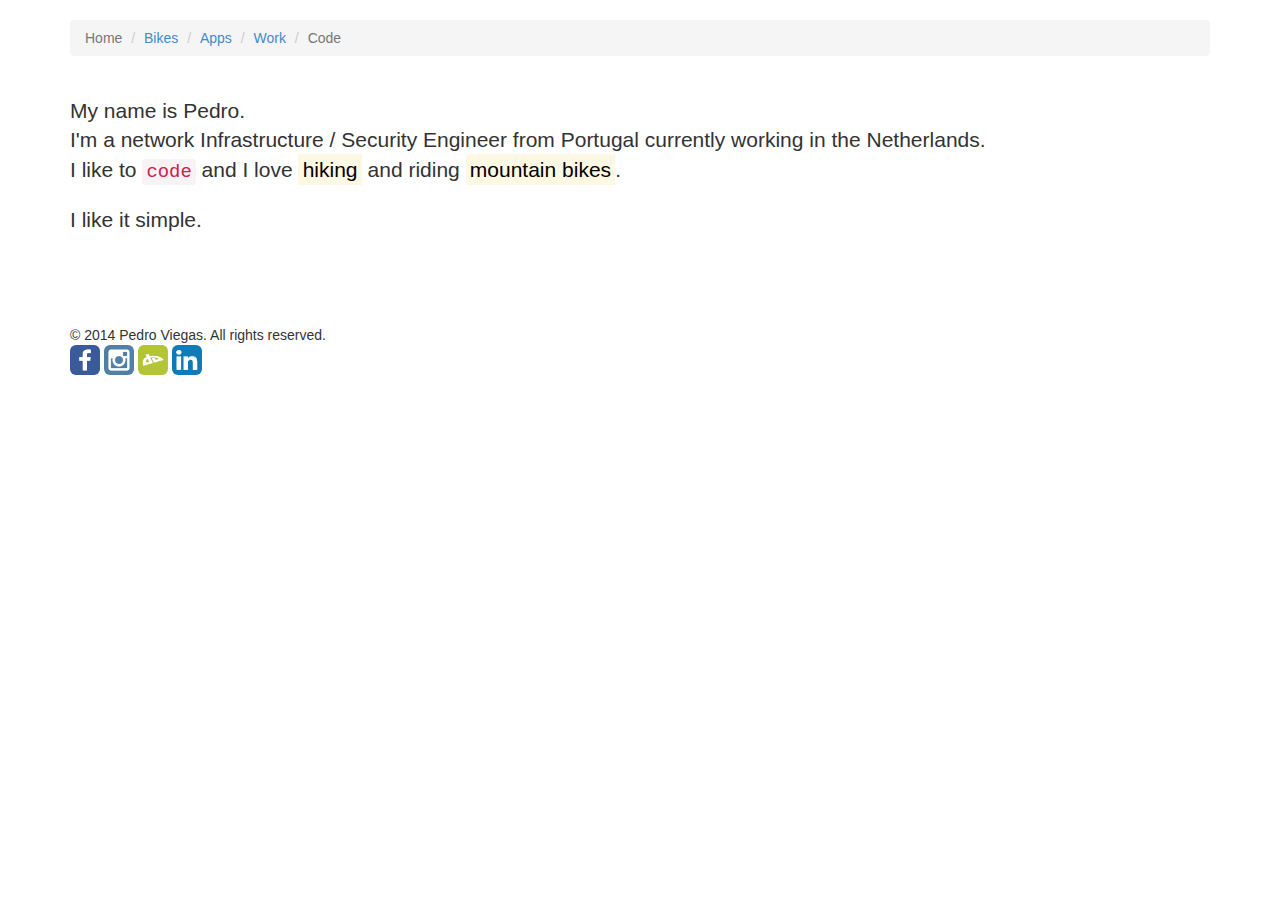
<file: index.html>
<!DOCTYPE html>
<html lang="en">
  <head>
    <meta charset="utf-8">
    <meta http-equiv="X-UA-Compatible" content="IE=edge">
    <meta name="viewport" content="width=device-width, initial-scale=1">
    <meta name="description" content="">
    <meta name="author" content="">
    <!-- <link rel="icon" href="../../favicon.ico"> -->

    <title>Pedro Viegas #Home</title>

    <!-- Bootstrap core CSS -->
    <link href="css/bootstrap.css" rel="stylesheet">

    <!-- HTML5 shim and Respond.js IE8 support of HTML5 elements and media queries -->
    <!--[if lt IE 9]>
      <script src="https://oss.maxcdn.com/html5shiv/3.7.2/html5shiv.min.js"></script>
      <script src="https://oss.maxcdn.com/respond/1.4.2/respond.min.js"></script>
    <![endif]-->
  </head>

  <body>

    <!-- Begin page content -->
    <div class="container">

      <!-- Navbar and header-->
      <br>
      <ol class="breadcrumb">
        <li class="active">Home</li>
        <li class="active"><a href="bikes.html">Bikes</a></li>
        <li class="active"><a href="apps.html">Apps</a></li>
        <li class="active"><a href="work.html">Work</a></li>
        <li class="active">Code</li>
      </ol>

      <!-- Body -->
      <br>
      <p class="lead">My name is Pedro.
        <br>I'm a network Infrastructure / Security Engineer from Portugal currently working in the Netherlands.
        <br>I like to <code>code</code> and I love <mark>hiking</mark> and riding <mark>mountain bikes</mark>.</p>
      <p class="lead">I like it simple.</p>
      <br>
      <br>
      <br>
    </div>
    <!-- Content end -->

    <!-- Fixed footer -->
    <div class="footer">
      <div class="container">
        <p class="text-muted">
          <div>© 2014 Pedro Viegas. All rights reserved.</div>
          <div>
            <a href="https://www.facebook.com/slipviegas" target="_blank">
              <img src="imgs/facebook_ico.png" class="img-rounded" style="max-width: 30px; height: auto;"></a>
            <a href="http://instagram.com/pedro_viegas" target="_blank">
              <img src="imgs/instagram_ico.png" class="img-rounded" style="max-width: 30px; height: auto;"></a>
            <a href="http://pedroviegas.deviantart.com" target="_blank">
              <img src="imgs/deviantArt_ico.png" class="img-rounded" style="max-width: 30px; height: auto;"></a>
            <a href="https://www.linkedin.com/in/pgpviegas" target="_blank">
            <img src="imgs/linkedIN_ico.png" class="img-rounded" style="max-width: 30px; height: auto;"></a>
          </div>
        </p>
      </div>
    </div>


    <!-- Bootstrap core JavaScript
    ================================================== -->
    <!-- Placed at the end of the document so the pages load faster -->
    <script src="https://ajax.googleapis.com/ajax/libs/jquery/1.11.1/jquery.min.js"></script>
    <script src="js/bootstrap.min.js"></script>

  </body>
</html>
</file>
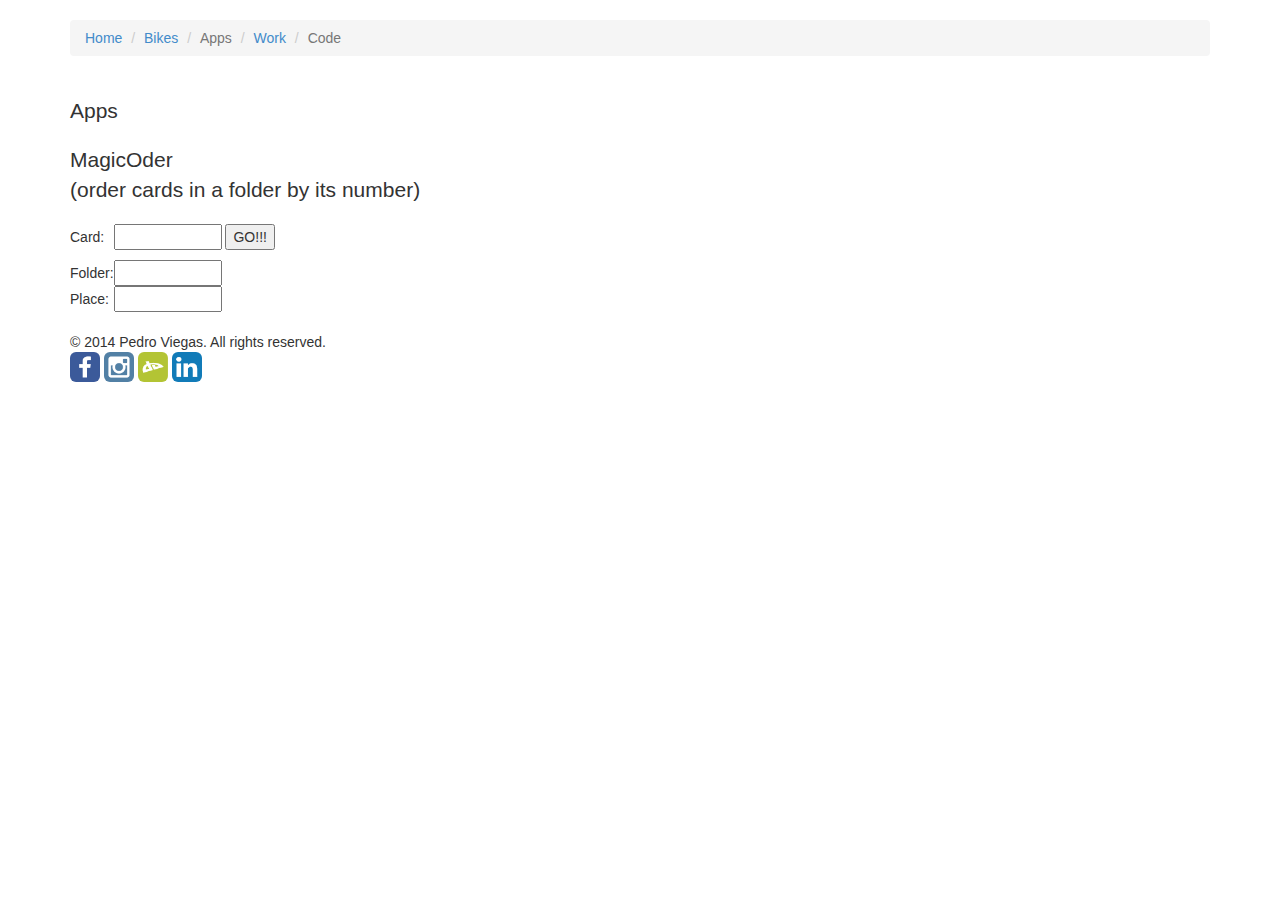
<file: apps.html>
<!DOCTYPE html>
<html lang="en">
  <head>
    <meta charset="utf-8">
    <meta http-equiv="X-UA-Compatible" content="IE=edge">
    <meta name="viewport" content="width=device-width, initial-scale=1">
    <meta name="description" content="">
    <meta name="author" content="">
    <!-- <link rel="icon" href="../../favicon.ico"> -->

    <title>Pedro Viegas #Apps</title>

    <!-- Bootstrap core CSS -->
    <link href="css/bootstrap.css" rel="stylesheet">

    <!-- HTML5 shim and Respond.js IE8 support of HTML5 elements and media queries -->
    <!--[if lt IE 9]>
      <script src="https://oss.maxcdn.com/html5shiv/3.7.2/html5shiv.min.js"></script>
      <script src="https://oss.maxcdn.com/respond/1.4.2/respond.min.js"></script>
    <![endif]-->

	<script language='JavaScript'>
	 <!--------------------------------------------------------------------
	MicaNum = "0";
	LugarNum = "0";
	aux = "0";

	function float2int(value)
	{
		return value | 0;
	}

	function MagicOrder(CardNum)
	 {
		MicaNum = float2int((CardNum/9))+1;
		aux = CardNum%9;

		if(aux==0) { MicaNum--; LugarNum=9; } else { LugarNum = aux; }

		document.MagicOder.nMica.value = MicaNum;
		document.MagicOder.nLugar.value = LugarNum;

		document.getElementById("nMica").readOnly = true;
		document.getElementById("nLugar").readOnly = true;
	 }
	//--------------------------------------------------------------->
	</script>

  </head>

  <body>

    <!-- Begin page content -->
    <div class="container">

      <!-- Navbar and header-->
      <br>
      <ol class="breadcrumb">
        <li class="active"><a href="index.html">Home</a></li>
        <li class="active"><a href="bikes.html">Bikes</a></li>
        <li class="active">Apps</li>
        <li class="active"><a href="work.html">Work</a></li>
        <li class="active">Code</li>
      </ol>
      <!--<p class="navbar-text navbar-right"><h3>Pedro viegas</h3></p>  -->

      <!-- Body -->
      <br>
      <p class="lead">Apps</p>

	  <p class="lead">MagicOder <br>(order cards in a folder by its number)</p>
		<FORM name="MagicOder">
		 <table border="0">
		  <tr>
			<td>
				Card:
			</td>
			<td>
				<input type="text" maxlength="5" size="10" id="nCarta" />
				<input type="button" value="GO!!!" OnClick="MagicOrder(document.getElementById('nCarta').value)" />
			</td>
		  </tr>
		  <tr>
			<td>
				<p></p>
			</td>
		  </tr>
		  <tr>
			<td>
				Folder:
			</td>
			<td>
				<input type="text" maxlength="5" size="10" id="nMica"  readonly/>
			</td>
		  </tr>
		  <tr>
			<td>
				Place:
			</td>
			<td>
				<input type="text" maxlength="1" size="10" id="nLugar" readonly />
			</td>
		  </tr>
		 </table>
		</FORM>
      <p></p>
    </div>
    <!-- content end -->

    <!-- Fixed footer -->
    <div class="footer">
      <div class="container">
        <p class="text-muted">
          <div>© 2014 Pedro Viegas. All rights reserved.</div>
          <div>
            <a href="https://www.facebook.com/slipviegas">
              <img src="imgs/facebook_ico.png" class="img-rounded" style="max-width: 30px; height: auto;"></a>
            <a href="http://instagram.com/pedro_viegas">
              <img src="imgs/instagram_ico.png" class="img-rounded" style="max-width: 30px; height: auto;"></a>
            <a href="http://pedroviegas.deviantart.com">
              <img src="imgs/deviantArt_ico.png" class="img-rounded" style="max-width: 30px; height: auto;"></a>
            <a href="https://www.linkedin.com/in/pgpviegas">
            <img src="imgs/linkedIN_ico.png" class="img-rounded" style="max-width: 30px; height: auto;"></a>
          </div>
        </p>
      </div>
    </div>


    <!-- Bootstrap core JavaScript
    ================================================== -->
    <!-- Placed at the end of the document so the pages load faster -->
    <script src="https://ajax.googleapis.com/ajax/libs/jquery/1.11.1/jquery.min.js"></script>
    <script src="js/bootstrap.min.js"></script>

  </body>
</html>
</file>
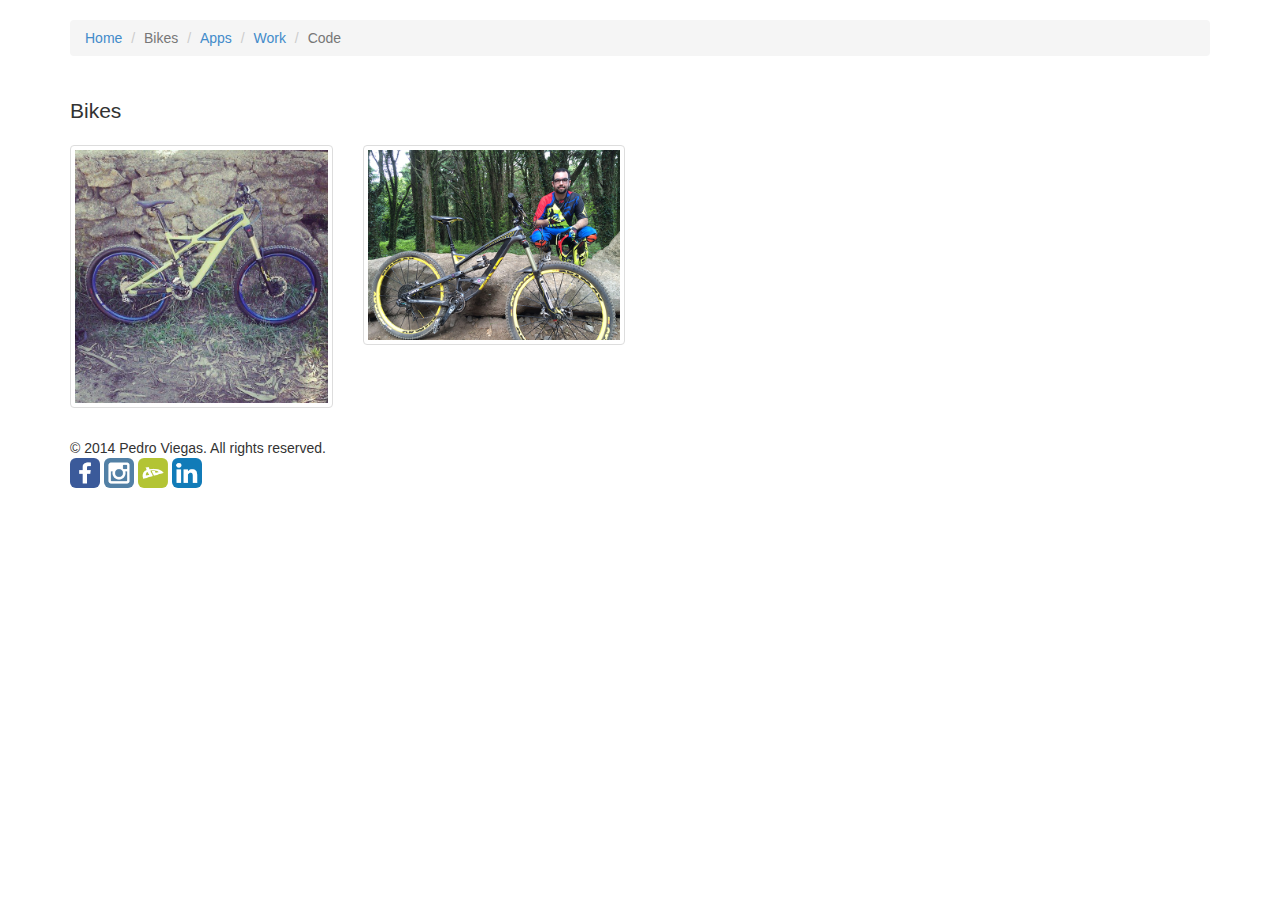
<file: bikes.html>
<!DOCTYPE html>
<html lang="en">
  <head>
    <meta charset="utf-8">
    <meta http-equiv="X-UA-Compatible" content="IE=edge">
    <meta name="viewport" content="width=device-width, initial-scale=1">
    <meta name="description" content="">
    <meta name="author" content="">
    <!-- <link rel="icon" href="../../favicon.ico"> -->

    <title>Pedro Viegas #Bikes</title>

    <!-- Bootstrap core CSS -->
    <link href="css/bootstrap.css" rel="stylesheet">

    <!-- HTML5 shim and Respond.js IE8 support of HTML5 elements and media queries -->
    <!--[if lt IE 9]>
      <script src="https://oss.maxcdn.com/html5shiv/3.7.2/html5shiv.min.js"></script>
      <script src="https://oss.maxcdn.com/respond/1.4.2/respond.min.js"></script>
    <![endif]-->
  </head>

  <body>

    <!-- Begin page content -->
    <div class="container">

      <!-- Navbar and header-->
      <br>
      <ol class="breadcrumb">
        <li class="active"><a href="index.html">Home</a></li>
        <li class="active">Bikes</li>
        <li class="active"><a href="apps.html">Apps</a></li>
        <li class="active"><a href="work.html">Work</a></li>
        <li class="active">Code</li>
      </ol>
      <!--<p class="navbar-text navbar-right"><h3>Pedro viegas</h3></p>  -->

      <!-- Body -->
      <br>
      <p class="lead">Bikes</p>

      <div class="row">
        <div class="col-xs-6 col-md-3">
          <a href="#" class="thumbnail">
            <img src="imgs/bikes/bikes_11.jpg" alt="...">
          </a>
        </div>
        <div class="col-xs-6 col-md-3">
          <a href="#" class="thumbnail">
            <img src="imgs/bikes/bikes_12.jpg" alt="...">
          </a>
        </div>
      </div>
    </div>
    <!-- content end -->

    <!-- Fixed footer -->
    <div class="footer">
      <div class="container">
        <p class="text-muted">
          <div>© 2014 Pedro Viegas. All rights reserved.</div>
          <div>
            <a href="https://www.facebook.com/slipviegas">
              <img src="imgs/facebook_ico.png" class="img-rounded" style="max-width: 30px; height: auto;"></a>
            <a href="http://instagram.com/pedro_viegas">
              <img src="imgs/instagram_ico.png" class="img-rounded" style="max-width: 30px; height: auto;"></a>
            <a href="http://pedroviegas.deviantart.com">
              <img src="imgs/deviantArt_ico.png" class="img-rounded" style="max-width: 30px; height: auto;"></a>
            <a href="https://www.linkedin.com/in/pgpviegas">
            <img src="imgs/linkedIN_ico.png" class="img-rounded" style="max-width: 30px; height: auto;"></a>
          </div>
        </p>
      </div>
    </div>


    <!-- Bootstrap core JavaScript
    ================================================== -->
    <!-- Placed at the end of the document so the pages load faster -->
    <script src="https://ajax.googleapis.com/ajax/libs/jquery/1.11.1/jquery.min.js"></script>
    <script src="js/bootstrap.min.js"></script>

  </body>
</html>
</file>
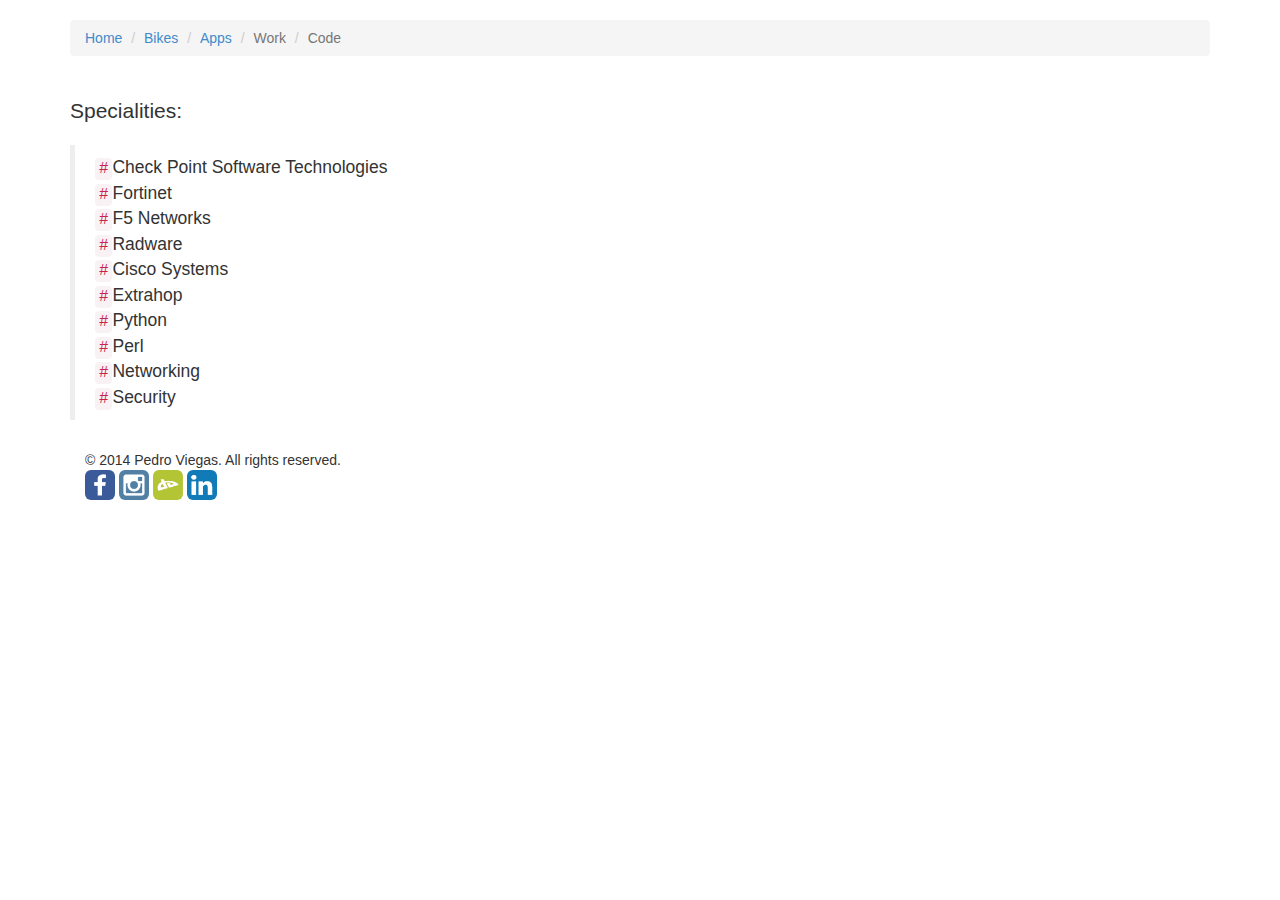
<file: work.html>
<!DOCTYPE html>
<html lang="en">
  <head>
    <meta charset="utf-8">
    <meta http-equiv="X-UA-Compatible" content="IE=edge">
    <meta name="viewport" content="width=device-width, initial-scale=1">
    <meta name="description" content="">
    <meta name="author" content="">
    <!-- <link rel="icon" href="../../favicon.ico"> -->

    <title>Pedro Viegas #Work</title>

    <!-- Bootstrap core CSS -->
    <link href="css/bootstrap.css" rel="stylesheet">

    <!-- HTML5 shim and Respond.js IE8 support of HTML5 elements and media queries -->
    <!--[if lt IE 9]>
      <script src="https://oss.maxcdn.com/html5shiv/3.7.2/html5shiv.min.js"></script>
      <script src="https://oss.maxcdn.com/respond/1.4.2/respond.min.js"></script>
    <![endif]-->
  </head>

  <body>

    <!-- Begin page content -->
    <div class="container">

      <!-- Navbar and header-->
      <br>
      <ol class="breadcrumb">
        <li class="active"><a href="index.html">Home</a></li>
        <li class="active"><a href="bikes.html">Bikes</a></li>
        <li class="active"><a href="apps.html">Apps</a></li>
        <li class="active">Work</li>
        <li class="active">Code</li>
      </ol>

      <!-- Body -->
      <br>
      <p class="lead">Specialities:
        <br><blockquote><code>#</code>Check Point Software Technologies
        <br><code>#</code>Fortinet
        <br><code>#</code>F5 Networks
        <br><code>#</code>Radware
        <br><code>#</code>Cisco Systems
        <br><code>#</code>Extrahop
        <br><code>#</code>Python
        <br><code>#</code>Perl
        <br><code>#</code>Networking
        <br><code>#</code>Security
        </blockquote>

    <!-- Content end -->

      <!-- Fixed footer -->
    <div class="footer">
      <div class="container">
        <p class="text-muted">
          <div>© 2014 Pedro Viegas. All rights reserved.</div>
          <div>
            <a href="https://www.facebook.com/slipviegas">
              <img src="imgs/facebook_ico.png" class="img-rounded" style="max-width: 30px; height: auto;"></a>
            <a href="http://instagram.com/pedro_viegas">
              <img src="imgs/instagram_ico.png" class="img-rounded" style="max-width: 30px; height: auto;"></a>
            <a href="http://pedroviegas.deviantart.com">
              <img src="imgs/deviantArt_ico.png" class="img-rounded" style="max-width: 30px; height: auto;"></a>
            <a href="https://www.linkedin.com/in/pgpviegas">
            <img src="imgs/linkedIN_ico.png" class="img-rounded" style="max-width: 30px; height: auto;"></a>
          </div>
        </p>
      </div>
    </div>


    <!-- Bootstrap core JavaScript
    ================================================== -->
    <!-- Placed at the end of the document so the pages load faster -->
    <script src="https://ajax.googleapis.com/ajax/libs/jquery/1.11.1/jquery.min.js"></script>
    <script src="js/bootstrap.min.js"></script>

  </body>
</html>
</file>
